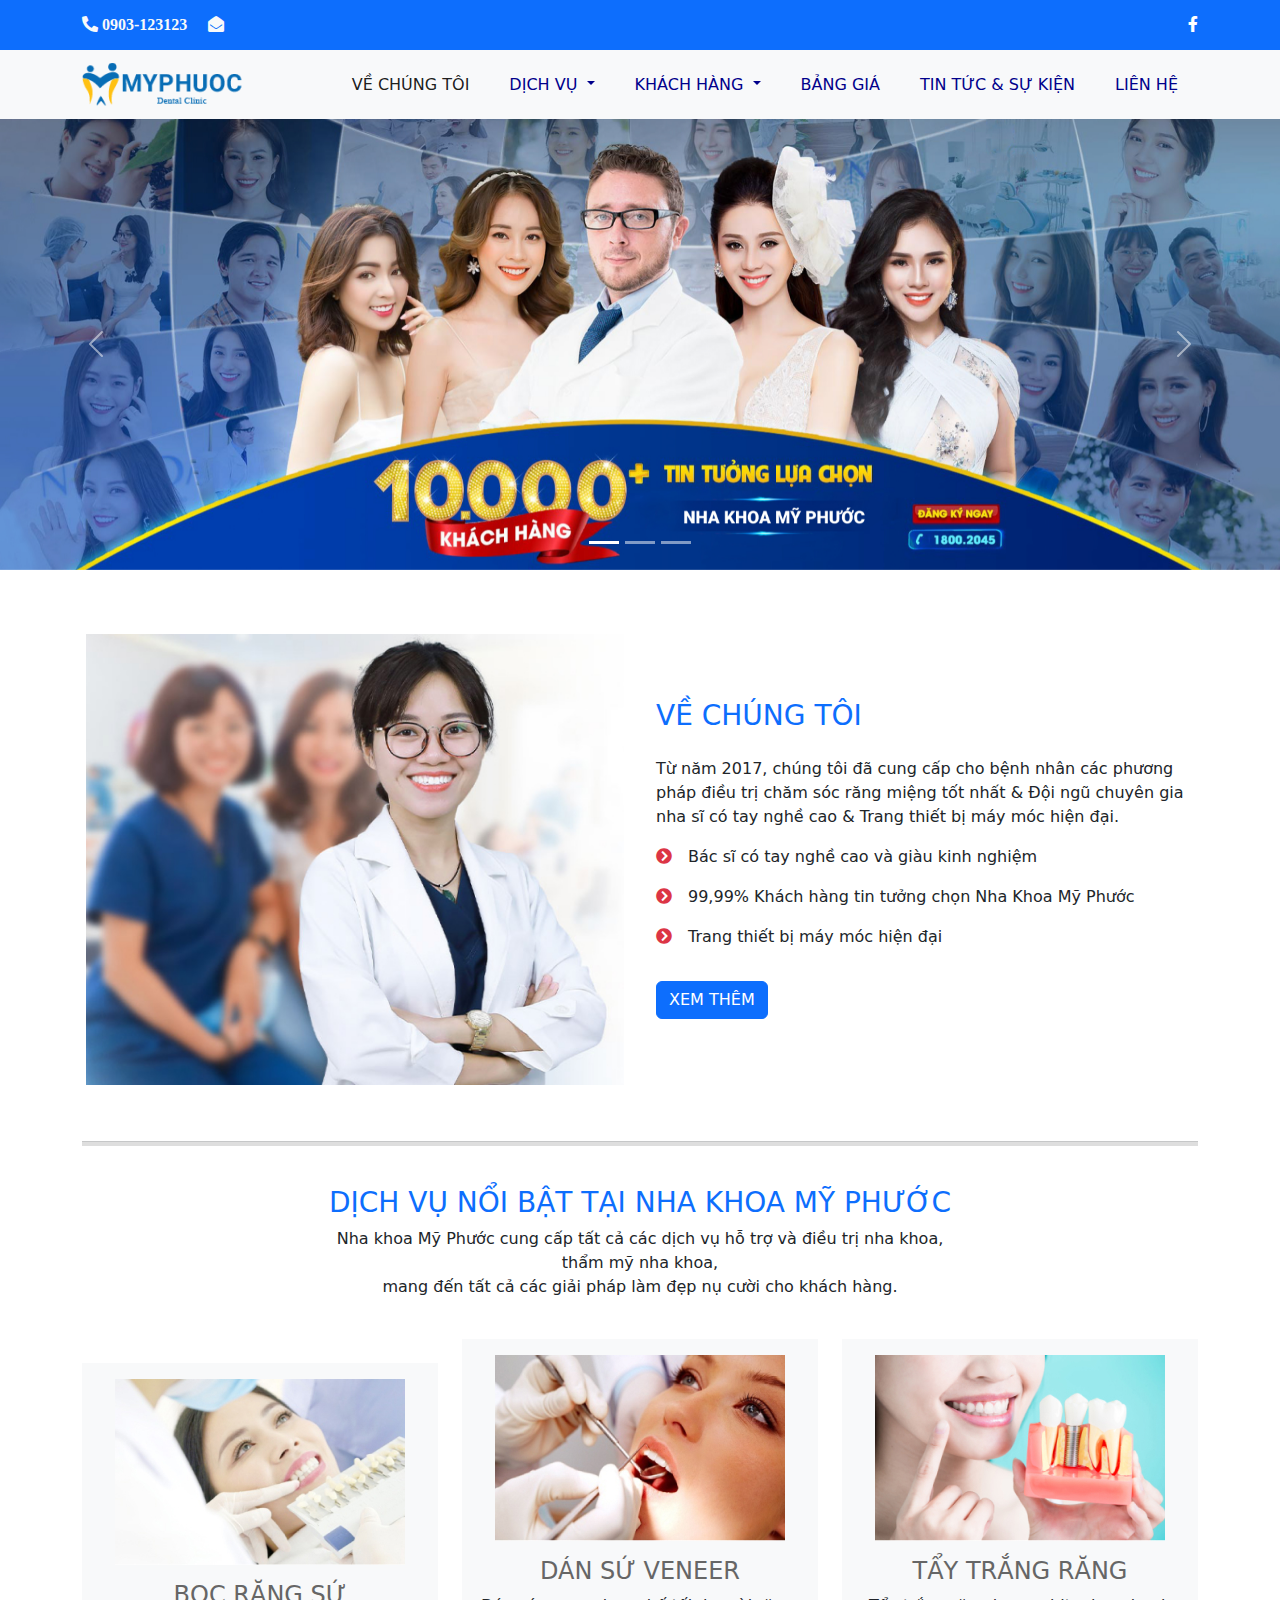
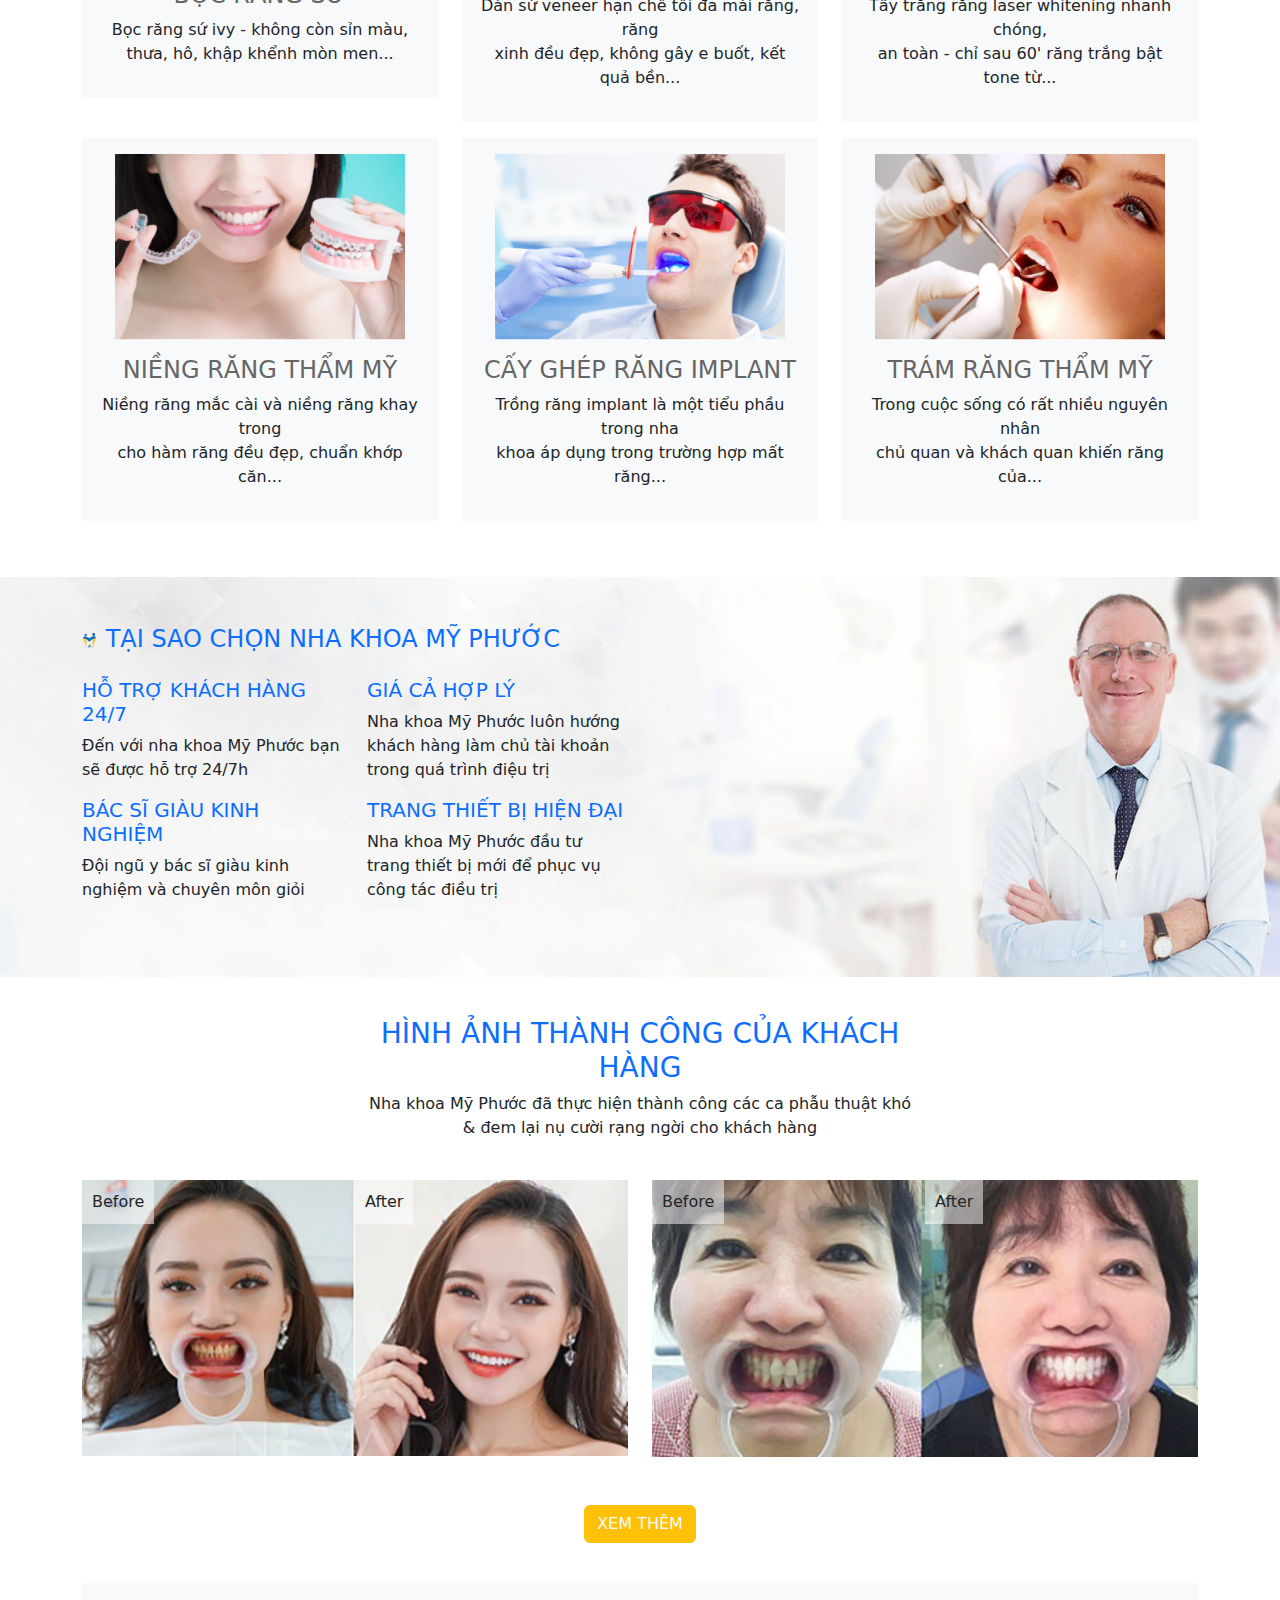
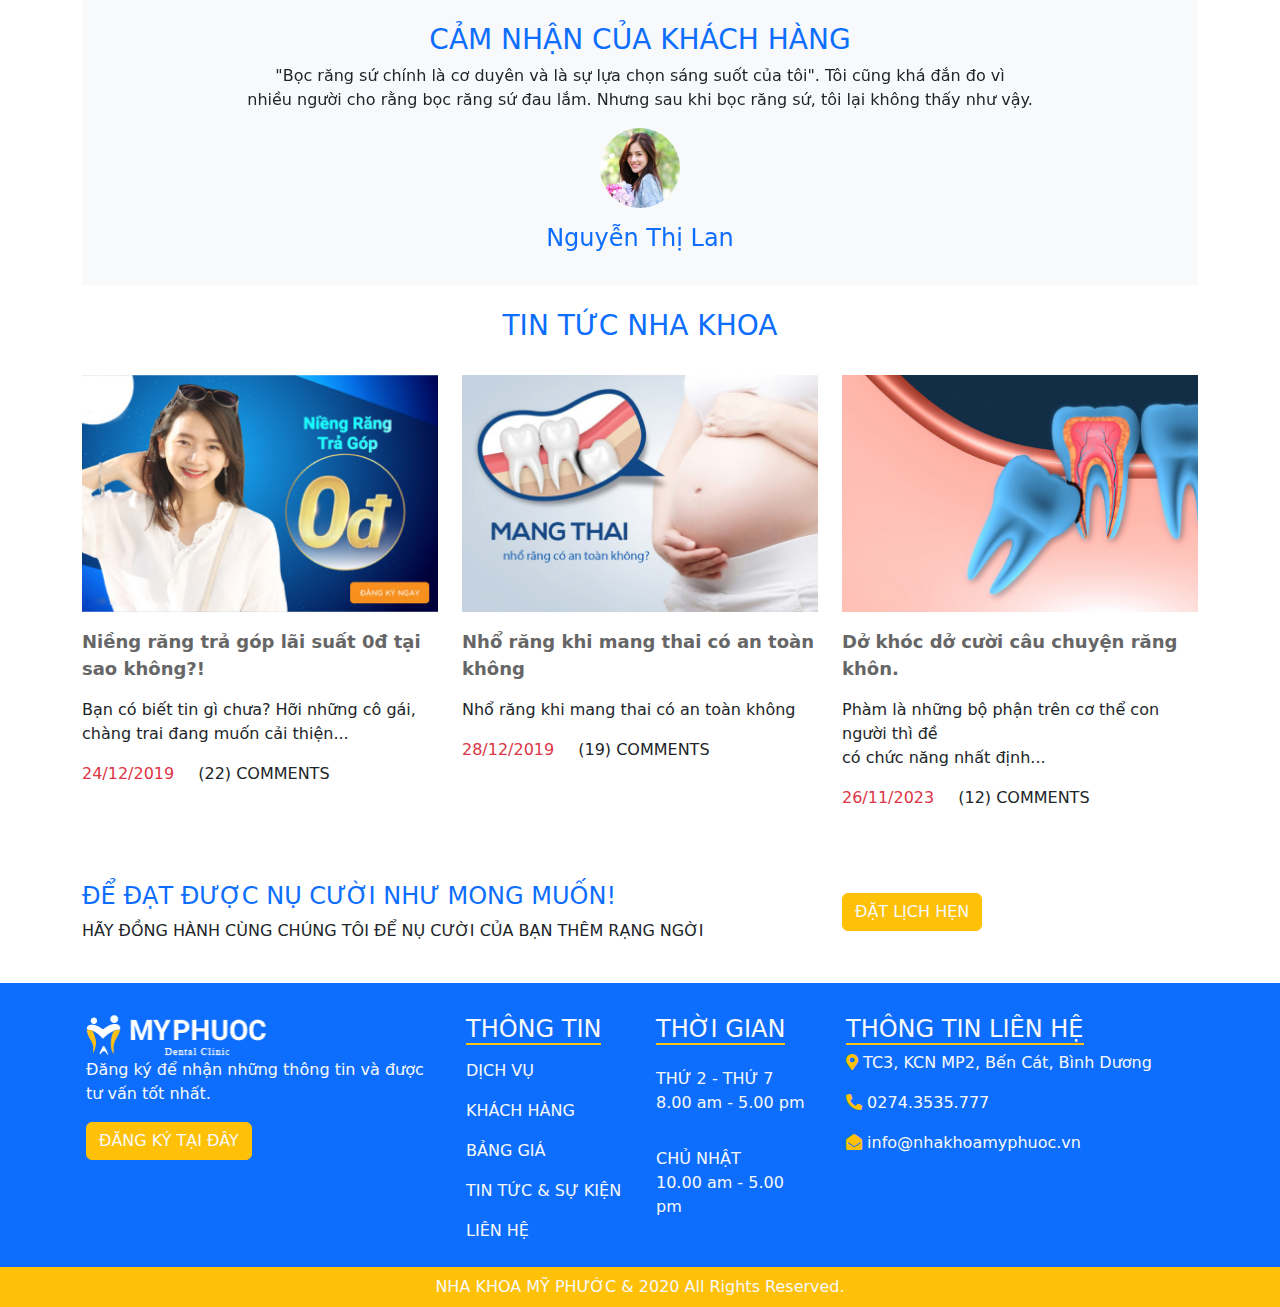
<file: index.html>
<!doctype html>
<html>
<head>
<meta charset="utf-8">
<meta name="viewport" content="width=device-width, initial-scale=1">
<link rel="stylesheet" href="css/style.css">
	<link rel="icon" href="images/icon_logo 1.png" type="image/x-icon">
<link rel="stylesheet" href="css/bootstrap.css">
<link rel="stylesheet" href="css/all.min.css">
<script src="js/bootstrap.bundle.min.js"></script>
<link rel="stylesheet" href="css/owl.carousel.css">
<link rel="stylesheet" href="css/owl.theme.default.css">
<title>Nha Khoa</title>
</head>

<body>
<div class="top-bar bg-primary text-light">
  <div class="container d-flex justify-content-between"> <span> <i class="fas fa-phone-alt"> 0903-123123 </i> <i class="fas fa-envelope-open ms-3"></i></span> <span> <a href="#"> <i class="fab fa-facebook-f"></i></a></span> </div>
	</div>

  <!--xonk top bar-->
  <nav class="navbar navbar-expand-lg bg-light">
    <div class="container"> <a class="navbar-brand" href="index.html"><img src="images/LOGO 2 MPHUOCHC 1.png" alt=""></a>
      <button class="navbar-toggler" type="button" data-bs-toggle="collapse" data-bs-target="#navbarSupportedContent" aria-controls="navbarSupportedContent" aria-expanded="false" aria-label="Toggle navigation"> <span class="navbar-toggler-icon"></span> </button>
      <div class="collapse navbar-collapse" id="navbarSupportedContent">
        <ul class="navbar-nav ms-auto mb-2 mb-lg-0">
          <li class="nav-item"> <a class="nav-link active" aria-current="page" href="#">VỀ CHÚNG TÔI</a> </li>
          <li class="nav-item dropdown"> <a class="nav-link dropdown-toggle" href="dich-vu.html" role="button" data-bs-toggle="dropdown" aria-expanded="true"> DỊCH VỤ </a>
            <ul class="dropdown-menu">
              <li><a class="dropdown-item" href="#">BỌC RĂNG SỨ</a></li>
              <li><a class="dropdown-item" href="#">RĂNG SỨ THẨM MỸ</a></li>
              <li><a class="dropdown-item" href="#">TRỔNG IMPLANT</a></li>
              <li><a class="dropdown-item" href="#">NIỀNG RĂNG</a></li>
              <li><a class="dropdown-item" href="#">LẤY CAO RĂNG</a></li>
              <li><a class="dropdown-item" href="#">TRÁM RĂNG THẨM MỸ</a></li>
            </ul>
          </li>
          <li class="nav-item dropdown"> <a class="nav-link dropdown-toggle" href="#" role="button" data-bs-toggle="dropdown" aria-expanded="false"> KHÁCH HÀNG </a>
            <ul class="dropdown-menu">
              <li><a class="dropdown-item" href="#">HÌNH ẢNH</a></li>
              <li><a class="dropdown-item" href="#">CẢM NHẬN</a></li>
            </ul>
          </li>
          <li class="nav-item"> <a class="nav-link" href="#">BẢNG GIÁ</a> </li>
          <li class="nav-item"> <a class="nav-link" href="#">TIN TỨC & SỰ KIỆN</a> </li>
          <li class="nav-item"> <a class="nav-link" href="contact.html">LIÊN HỆ</a> </li>
        </ul>
      </div>
    </div>
  </nav>
	<!--xong phần navbar-->
<div id="carouselExampleIndicators" class="carousel slide">
  <div class="carousel-indicators">
    <button type="button" data-bs-target="#carouselExampleIndicators" data-bs-slide-to="0" class="active" aria-current="true" aria-label="Slide 1"></button>
    <button type="button" data-bs-target="#carouselExampleIndicators" data-bs-slide-to="1" aria-label="Slide 2"></button>
    <button type="button" data-bs-target="#carouselExampleIndicators" data-bs-slide-to="2" aria-label="Slide 3"></button>
  </div>
  <div class="carousel-inner">
    <div class="carousel-item active"> <img src="images/slide1.jpg" class="d-block w-100" alt="..."> </div>
    <div class="carousel-item"> <img src="images/slide2.jpg" class="d-block w-100" alt="..."> </div>
    <div class="carousel-item"> <img src="images/slide3.jpg" class="d-block w-100" alt="..."> </div>
  </div>
  <button class="carousel-control-prev" type="button" data-bs-target="#carouselExampleIndicators" data-bs-slide="prev"> <span class="carousel-control-prev-icon" aria-hidden="true"></span> <span class="visually-hidden">Previous</span> </button>
  <button class="carousel-control-next" type="button" data-bs-target="#carouselExampleIndicators" data-bs-slide="next"> <span class="carousel-control-next-icon" aria-hidden="true"></span> <span class="visually-hidden">Next</span> </button>
</div>
<!--xong phần banner-->
	<main>
  <section id="about">
    <div class="container">
      <div class="row d-flex align-items-center pt-5 pb-4">
        <div class="col-lg-6 p-3"> <img src="images/about-pic 1.jpg" alt="" class="img-fluid"> </div>
        <div class="col-lg-6 p-3">
          <h3 class="text-primary">VỀ CHÚNG TÔI</h3>
          <p class="pt-3">Từ năm 2017, chúng tôi đã cung cấp cho bệnh nhân các phương pháp điều trị chăm sóc răng miệng tốt nhất & Đội ngũ chuyên gia nha sĩ có tay nghề cao & Trang thiết bị máy móc hiện đại.</p>
          <p><i class="fas fa-chevron-circle-right text-danger me-3"></i>Bác sĩ có tay nghề cao và giàu kinh nghiệm</p>
          <p><i class="fas fa-chevron-circle-right text-danger me-3"></i>99,99% Khách hàng tin tưởng chọn Nha Khoa Mỹ Phước</p>
          <p><i class="fas fa-chevron-circle-right text-danger me-3"></i>Trang thiết bị máy móc hiện đại</p>
          <button type="button" class="btn btn-primary mt-3">XEM THÊM</button>
        </div>
      </div>
      <hr style="height: 5px; background-color: gray">
    </div>
  </section>
  <section id="service">
    <div class="container">
      <div class="row d-flex justify-content-center">
        <div class="col-lg-7 text-center py-4">
          <h3 class="text-primary">DỊCH VỤ NỔI BẬT TẠI NHA KHOA MỸ PHƯỚC</h3>
          <p class="text-center">Nha khoa Mỹ Phước cung cấp tất cả các dịch vụ hỗ trợ và điều trị nha khoa, thẩm mỹ nha khoa,<br>
            mang đến tất cả các giải pháp làm đẹp nụ cười cho khách hàng.</p>
        </div>
      </div>
      <div class="row d-flex align-items-center">
        <div class="col-12 col-sm-6 col-md-6 col-lg-4 mb-3">
          <div class="bg-light text-center p-3"> <img src="images/dv_img1 1.jpg" alt="" class="img-fluid">
            <h4 class="pt-3"><a href="#">BỌC RĂNG SỨ</a></h4>
            <p>Bọc răng sứ ivy - không còn sỉn màu, <br>
              thưa, hô, khập khểnh mòn men...</p>
          </div>
        </div>
        <div class="col-12 col-sm-6 col-md-6 col-lg-4 mb-3">
          <div class="bg-light text-center p-3"> <img src="images/dv_img6 1.jpg" alt="" class="img-fluid">
            <h4 class="pt-3"><a href="#">DÁN SỨ VENEER</a></h4>
            <p>Dán sứ veneer hạn chế tối đa mài răng, răng <br>
              xinh đều đẹp, không gây e buốt, kết quả bền...</p>
          </div>
        </div>
        <div class="col-12 col-sm-6 col-md-6 col-lg-4 mb-3">
          <div class="bg-light text-center p-3"> <img src="images/dv_img5 1.jpg" alt="" class="img-fluid">
            <h4 class="pt-3"><a href="#">TẨY TRẮNG RĂNG</a></h4>
            <p>Tẩy trắng răng laser whitening nhanh chóng, <br>
              an toàn - chỉ sau 60' răng trắng bật tone từ...</p>
          </div>
        </div>
        <div class="col-12 col-sm-6 col-md-6 col-lg-4 mb-3">
          <div class="bg-light text-center p-3"> <img src="images/dv_img3 1.jpg" alt="" class="img-fluid">
            <h4 class="pt-3"><a href="#">NIỀNG RĂNG THẨM MỸ</a></h4>
            <p>Niềng răng mắc cài và niềng răng khay trong <br>
              cho hàm răng đều đẹp, chuẩn khớp căn...</p>
          </div>
        </div>
        <div class="col-12 col-sm-6 col-md-6 col-lg-4 mb-3">
          <div class="bg-light text-center p-3"> <img src="images/dv_img2 1.jpg" alt="" class="img-fluid">
            <h4 class="pt-3"><a href="#">CẤY GHÉP RĂNG IMPLANT</a></h4>
            <p>Trồng răng implant là một tiểu phầu trong nha <br>
              khoa áp dụng trong trường hợp mất răng...</p>
          </div>
        </div>
        <div class="col-12 col-sm-6 col-md-6 col-lg-4 mb-3">
          <div class="bg-light text-center p-3"> <img src="images/dv_img6 1.jpg" alt="" class="img-fluid">
            <h4 class="pt-3"><a href="#">TRÁM RĂNG THẨM MỸ</a></h4>
            <p>Trong cuộc sống có rất nhiều nguyên nhân <br>
              chủ quan và khách quan khiến răng của...</p>
          </div>
        </div>
      </div>
    </div>
  </section>
  <section id="why">
    <div class="container">
      <h4 class="text-primary pt-5"><img src="images/icon_logo 1.png" alt=""> TẠI SAO CHỌN NHA KHOA MỸ PHƯỚC</h4>
      <div class="row">
        <div class="col-lg-6 pt-3">
          <div class="row">
            <div class="col-lg-6">
              <h5 class="text-primary">HỖ TRỢ KHÁCH HÀNG 24/7</h5>
              <p>Đến với nha khoa Mỹ Phước bạn sẽ được hỗ trợ 24/7h</p>
            </div>
            <div class="col-lg-6">
              <h5 class="text-primary">GIÁ CẢ HỢP LÝ</h5>
              <p>Nha khoa Mỹ Phước luôn hướng khách hàng làm chủ tài khoản trong quá trình điệu trị</p>
            </div>
          </div>
          <div class="row">
            <div class="col-lg-6">
              <h5 class="text-primary">BÁC SĨ GIÀU KINH NGHIỆM</h5>
              <p>Đội ngũ y bác sĩ giàu kinh nghiệm và chuyên môn giỏi</p>
            </div>
            <div class="col-lg-6">
              <h5 class="text-primary">TRANG THIẾT BỊ HIỆN ĐẠI</h5>
              <p>Nha khoa Mỹ Phước đầu tư trang thiết bị mới để phục vụ công tác điều trị</p>
            </div>
          </div>
        </div>
      </div>
    </div>
  </section>
  <section id="client">
    <div class="container">
      <div class="row d-flex justify-content-center">
        <div class="col-lg-6 text-center pb-4">
          <h3 class="text-primary">HÌNH ẢNH THÀNH CÔNG CỦA KHÁCH HÀNG</h3>
          <p class="text-center">Nha khoa Mỹ Phước đã thực hiện thành công các ca phẫu thuật khó <br>
            & đem lại nụ cười rạng ngời cho khách hàng</p>
        </div>
      </div>
      <div class="row">
        <div class="col-lg-6">
          <div class="hinh"> <img src="images/gallery-img-1 1.jpg" alt="" class="img-fluid">
            <div class="before">Before</div>
            <div class="after">After</div>
          </div>
        </div>
        <div class="col-lg-6">
          <div class="hinh"> <img src="images/gallery-img-2 1.jpg" alt="" class="img-fluid">
            <div class="before">Before</div>
            <div class="after">After</div>
          </div>
        </div>
      </div>
      <p class="text-center">
        <button type="button" class="btn btn-warning text-light mt-5">XEM THÊM</button>
      </p>
    </div>
  </section>
  <section id="cn">
    <div class="container pt-4">
      <div class="row">
        <div class="col-lg-12">
          <div class="bg-light text-center p-4">
            <h3 class="text-primary pt-3">CẢM NHẬN CỦA KHÁCH HÀNG</h3>
            <div class="owl-carousel owl-theme" id="cam-nhan">
              <div class="item">
                <div class="noi-dung">
                  <p>"Bọc răng sứ chính là cơ duyên và là sự lựa chọn sáng suốt của tôi". Tôi cũng khá đắn đo vì <br>nhiều người cho rằng bọc răng sứ đau lắm. Nhưng sau khi bọc răng sứ, tôi lại không thấy như vậy.</p>
                  <img src="images/kh1.jpg" alt="" class="rounded-circle">
                  <h4 class="text-primary pt-3">Nguyễn Thị Lan</h4>
                </div>
              </div>
              <div class="item">
                <div class="noi-dung">
                  <p>"Bọc răng sứ chính là cơ duyên và là sự lựa chọn sáng suốt của tôi". Tôi cũng khá đắn đo vì <br>nhiều người cho rằng bọc răng sứ đau lắm. Nhưng sau khi bọc răng sứ, tôi lại không thấy như vậy.</p>
                  <img src="images/kh2.png" alt="" class="rounded-circle">
                  <h4 class="text-primary pt-3">Nguyễn Thị Yến</h4>
                </div>
              </div>
              <div class="item">
                <div class="noi-dung">
                  <p>"Bọc răng sứ chính là cơ duyên và là sự lựa chọn sáng suốt của tôi". Tôi cũng khá đắn đo vì <br>nhiều người cho rằng bọc răng sứ đau lắm. Nhưng sau khi bọc răng sứ, tôi lại không thấy như vậy.</p>
                  <img src="images/kh3.jpg" alt="" class="rounded-circle">
                  <h4 class="text-primary pt-3">Nguyễn Văn Tuấn</h4>
                </div>
              </div>
            </div>
          </div>
        </div>
      </div>
    </div>
  </section>
  <section id="news">
    <div class="container">
      <h3 class="text-primary text-center py-4">TIN TỨC NHA KHOA</h3>
      <div class="row">
        <div class="col-lg-4 mb-3">
          <img src="images/post-img-small-3 1.jpg" alt="" class="img-fluid">
            <p class="pt-3"><a href="#">Niềng răng trả góp lãi suất 0đ tại sao không?!</a></p>
            <p>Bạn có biết tin gì chưa? Hỡi những cô gái, chàng trai đang muốn cải thiện...
</p>
            <p><span class="text-danger me-4">24/12/2019</span><span>(22) COMMENTS</span></p>
          </div>
          <div class="col-lg-4 mb-3">
          <img src="images/post-img-small-2 1.jpg" alt="" class="img-fluid">
            <p class="pt-3"><a href="#">Nhổ răng khi mang thai có an toàn không</a></p>
            <p>Nhổ răng khi mang thai có an toàn không</p>
            <p><span class="text-danger me-4">28/12/2019</span><span>(19) COMMENTS</span></p>
          </div>
          <div class="col-lg-4 mb-3">
          <img src="images/post-img-small-1 1.jpg" alt="" class="img-fluid">
            <p class="pt-3"><a href="#">Dở khóc dở cười câu chuyện răng khôn.</a></p>
            <p>Phàm là những bộ phận trên cơ thể con người thì đề <br>
              có chức năng nhất định...</p>
            <p><span class="text-danger me-4">26/11/2023</span><span>(12) COMMENTS</span></p>
          </div>
        </div>
      </div>
  </section>
  <section id="booking">
    <div class="container py-4">
      <div class="row d-flex align-items-center">
        <div class="col-lg-8 pt-3">
          <h4 class="text-primary">ĐỂ ĐẠT ĐƯỢC NỤ CƯỜI NHƯ MONG MUỐN!</h4>
          <p>HÃY ĐỒNG HÀNH CÙNG CHÚNG TÔI ĐỂ NỤ CƯỜI CỦA BẠN THÊM RẠNG NGỜI</p>
        </div>
        <div class="col-lg-4">
            <button type="button" class="btn btn-warning text-light">ĐẶT LỊCH HẸN</button>
        </div>
      </div>
    </div>
  </section>
</main>
<footer class="bg-primary text-light py-3">
  <div class="container">
    <div class="row">
      <div class="col-12 col-sm-6 col-md-6 col-lg-4 p-3"> <a href="#"><img src="images/logo_footer.png" alt=""></a>
        <p>Đăng ký để nhận những thông tin và được tư vấn tốt nhất.</p>
        <button type="button" class="btn btn-warning text-light">ĐĂNG KÝ TẠI ĐÂY</button>
      </div>
      <div class="col-12 col-sm-6 col-md-6 col-lg-2 p-3">
        <h4><span class="gach-chan">THÔNG TIN</span></h4>
        <ul class="navbar-nav">
          <li class="nav-item"><a class="nav-link" href="dich-vu.html">DỊCH VỤ</a></li>
          <li class="nav-item"><a class="nav-link" href="#">KHÁCH HÀNG</a></li>
          <li class="nav-item"><a class="nav-link" href="#">BẢNG GIÁ</a></li>
          <li class="nav-item"><a class="nav-link" href="#">TIN TỨC & SỰ KIỆN</a></li>
          <li class="nav-item"><a class="nav-link" href="contact.html">LIÊN HỆ</a></li>
        </ul>
      </div>
      <div class="col-12 col-sm-6 col-md-6 col-lg-2 p-3">
        <h4><span class="gach-chan">THỜI GIAN</span></h4>
        <p class="pt-3">THỨ 2 - THỨ 7<br>
          8.00 am - 5.00 pm</p>
        <p class="pt-3">CHỦ NHẬT<br>
          10.00 am - 5.00 pm</p>
      </div>
      <div class="col-12 col-sm-6 col-md-6 col-lg-4 p-3">
        <h4><span class="gach-chan">THÔNG TIN LIÊN HỆ</span></h4>
        <p><i class="fas fa-map-marker-alt text-warning"></i> TC3, KCN MP2, Bến Cát, Bình Dương</p>
        <p><i class="fas fa-phone-alt text-warning"></i> 0274.3535.777</p>
        <p><i class="fas fa-envelope-open text-warning"></i> info@nhakhoamyphuoc.vn</p>
      </div>
    </div>
  </div>
  <div class="col-12 bottom-bar bg-warning align-bottom float-end">
    <p class="text-center">NHA KHOA MỸ PHƯỚC & 2020 All Rights Reserved.</p>
  </div>
</footer>
<script src="js/jquery-3.6.0.min.js"></script> 
<script src="js/owl.carousel.js"></script> 
<script src= "js/jv.js"></script>
</body>
</html>
</file>
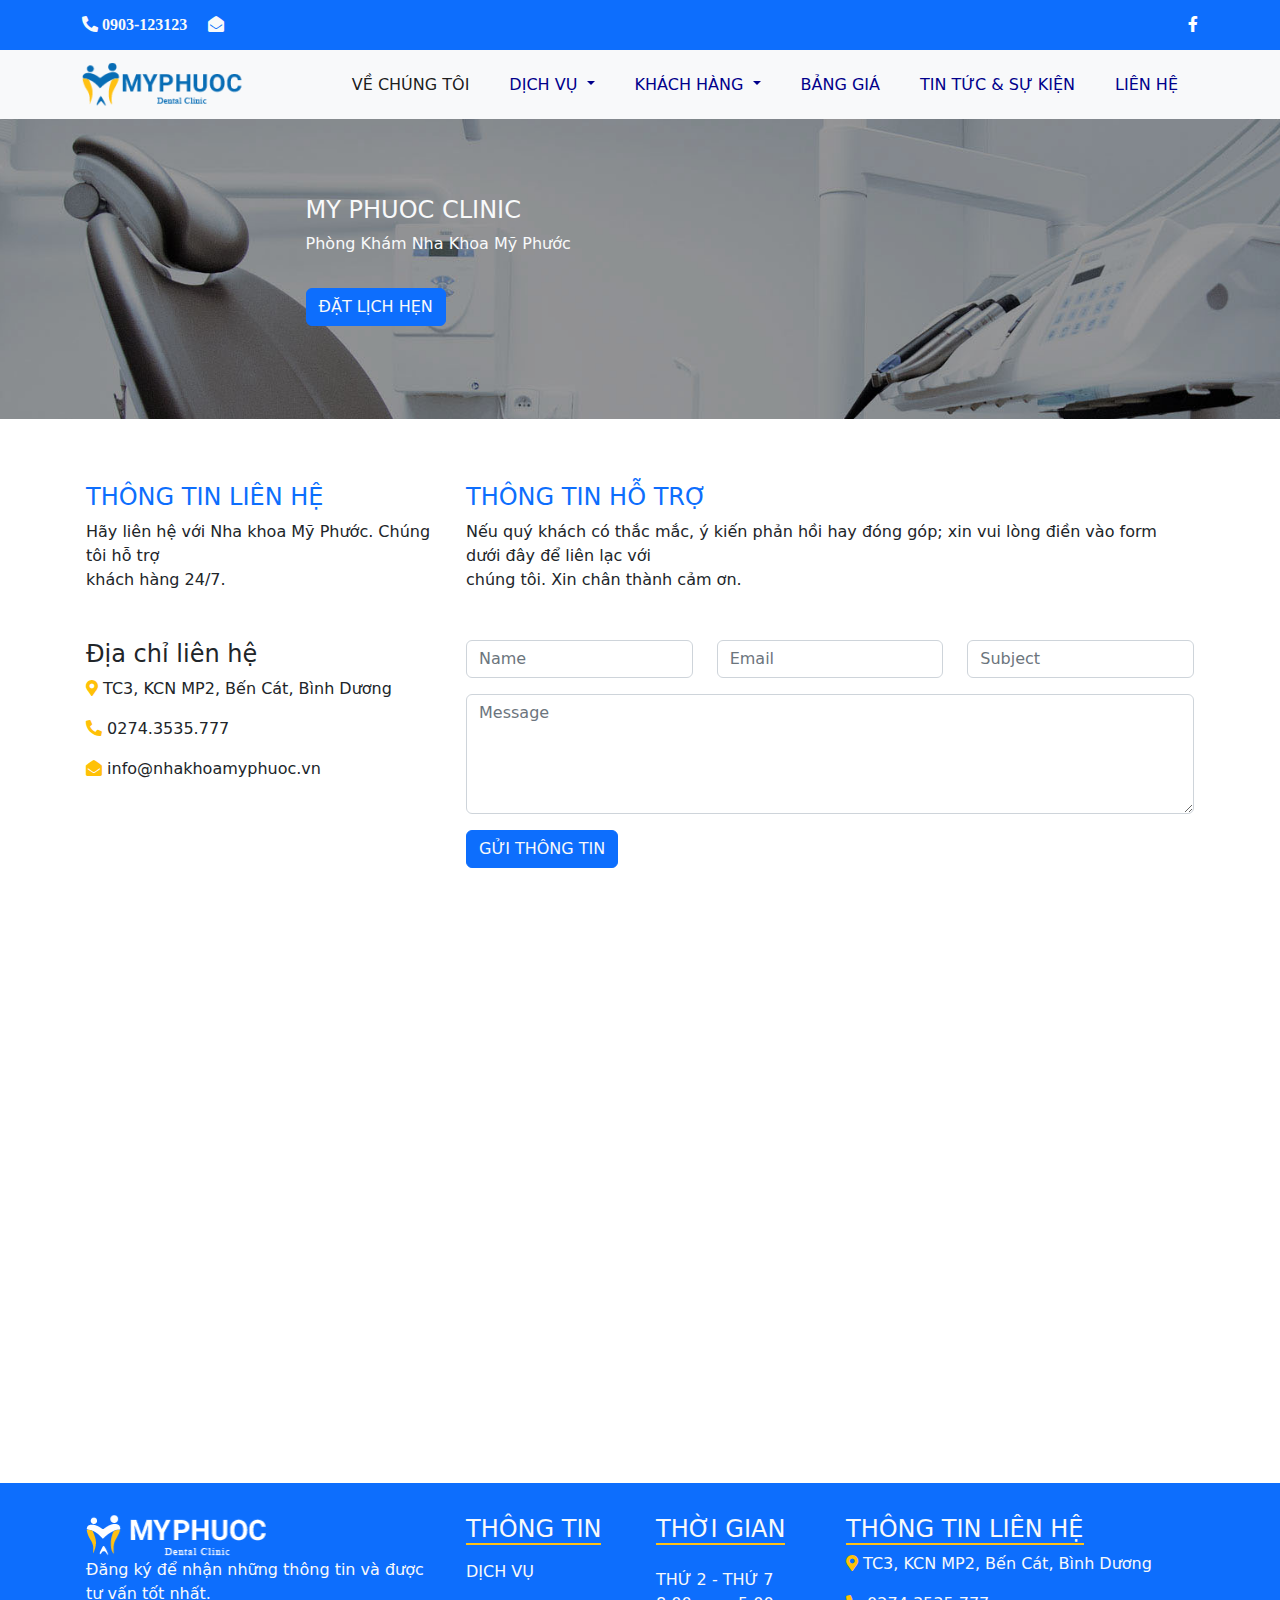
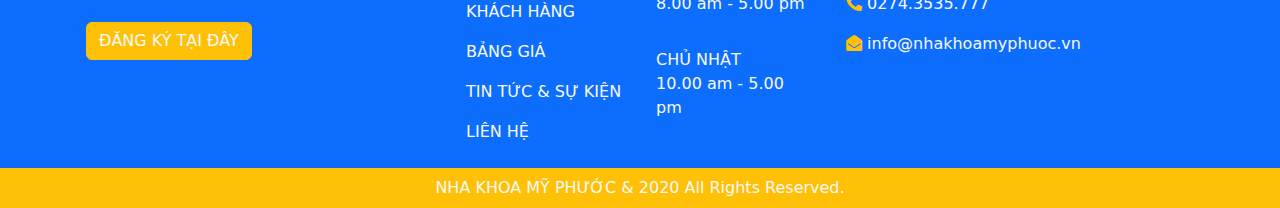
<file: contact.html>
<!doctype html>
<html>
<head>
<meta charset="utf-8">
	<meta name="viewport" content="width=device-width, initial-scale=1">
<link rel="stylesheet" href="css/style.css">
		<link rel="icon" href="images/icon_logo 1.png" type="image/x-icon">

<link rel="stylesheet" href="css/bootstrap.css">
<link rel="stylesheet" href="css/all.min.css">
<script src="js/bootstrap.bundle.min.js"></script>
<link rel="stylesheet" href="css/owl.carousel.css">
<link rel="stylesheet" href="css/owl.theme.default.css">
<title>Untitled Document</title>
	
</head>

<body>
	<div class="top-bar bg-primary text-light">
  <div class="container d-flex justify-content-between"> <span> <i class="fas fa-phone-alt"> 0903-123123 </i> <i class="fas fa-envelope-open ms-3"></i></span> <span> <a href="#"> <i class="fab fa-facebook-f"></i></a></span> </div>
	</div>

  <!--xonk top bar-->
  <nav class="navbar navbar-expand-lg bg-light">
    <div class="container"> <a class="navbar-brand" href="index.html"><img src="images/LOGO 2 MPHUOCHC 1.png" alt=""></a>
      <button class="navbar-toggler" type="button" data-bs-toggle="collapse" data-bs-target="#navbarSupportedContent" aria-controls="navbarSupportedContent" aria-expanded="false" aria-label="Toggle navigation"> <span class="navbar-toggler-icon"></span> </button>
      <div class="collapse navbar-collapse" id="navbarSupportedContent">
        <ul class="navbar-nav ms-auto mb-2 mb-lg-0">
          <li class="nav-item"> <a class="nav-link active" aria-current="page" href="#">VỀ CHÚNG TÔI</a> </li>
          <li class="nav-item dropdown"> <a class="nav-link dropdown-toggle" href="#" role="button" data-bs-toggle="dropdown" aria-expanded="false"> DỊCH VỤ </a>
            <ul class="dropdown-menu">
              <li><a class="dropdown-item" href="#">BỌC RĂNG SỨ</a></li>
              <li><a class="dropdown-item" href="#">RĂNG SỨ THẨM MỸ</a></li>
              <li><a class="dropdown-item" href="#">TRỔNG IMPLANT</a></li>
              <li><a class="dropdown-item" href="#">NIỀNG RĂNG</a></li>
              <li><a class="dropdown-item" href="#">LẤY CAO RĂNG</a></li>
              <li><a class="dropdown-item" href="#">TRÁM RĂNG THẨM MỸ</a></li>
            </ul>
          </li>
          <li class="nav-item dropdown"> <a class="nav-link dropdown-toggle" href="#" role="button" data-bs-toggle="dropdown" aria-expanded="false"> KHÁCH HÀNG </a>
            <ul class="dropdown-menu">
              <li><a class="dropdown-item" href="#">HÌNH ẢNH</a></li>
              <li><a class="dropdown-item" href="#">CẢM NHẬN</a></li>
            </ul>
          </li>
          <li class="nav-item"> <a class="nav-link" href="#">BẢNG GIÁ</a> </li>
          <li class="nav-item"> <a class="nav-link" href="#">TIN TỨC & SỰ KIỆN</a> </li>
          <li class="nav-item"> <a class="nav-link" href="contact.html">LIÊN HỆ</a> </li>
        </ul>
      </div>
    </div>
  </nav>
	<!--xong phần navbar-->
	
	
	<main>
  <div class="banner d-flex justify-content-center align-items-center text-light p-3">
    <div class="row">
      <h4>MY PHUOC CLINIC</h4>
      <p>Phòng Khám Nha Khoa Mỹ Phước</p>
      <p class="pt-3">
        <button type="button" class="btn btn-primary text-light">ĐẶT LỊCH HẸN</button>
      </p>
    </div>
  </div>
  <div class="container py-5">
    <div class="row">
      <div class="col-lg-4 p-3">
        <h4 class="text-primary">THÔNG TIN LIÊN HỆ</h4>
        <p>Hãy liên hệ với Nha khoa Mỹ Phước. Chúng tôi hỗ trợ<br>
          khách hàng 24/7.</p>
      </div>
      <div class="col-lg-8 p-3">
        <h4 class="text-primary">THÔNG TIN HỖ TRỢ</h4>
        <p>Nếu quý khách có thắc mắc, ý kiến phản hồi hay đóng góp; xin vui lòng điền vào form dưới đây để liên lạc với<br>
          chúng tôi. Xin chân thành cảm ơn.</p>
      </div>
    </div>
    <div class="row">
      <div class="col-lg-4 p-3">
        <h4>Địa chỉ liên hệ</h4>
        <div>
          <p><i class="fas fa-map-marker-alt text-warning"></i> TC3, KCN MP2, Bến Cát, Bình Dương</p>
          <p><i class="fas fa-phone-alt text-warning"></i> 0274.3535.777</p>
          <p><i class="fas fa-envelope-open text-warning"></i> info@nhakhoamyphuoc.vn</p>
        </div>
      </div>
      <div class="col-lg-8 p-3">
        <form action="#">
          <div class="row">
            <div class="col-lg-4 mb-3">
              <input type="text" placeholder="Name" class="form-control">
            </div>
            <div class="col-lg-4 mb-3">
              <input type="email" placeholder="Email" class="form-control">
            </div>
            <div class="col-lg-4 mb-3">
              <input type="text" placeholder="Subject" class="form-control">
            </div>
          </div>
          <div class="mb-3">
            <textarea placeholder="Message" class="form-control" style="height: 120px"></textarea>
          </div>
          <button type="button" class="btn btn-primary text-light">GỬI THÔNG TIN</button>
        </form>
      </div>
    </div>
  </div>
  <div class="container py-5 mb-5">
	  
    <iframe src="https://www.google.com/maps/embed?pb=!1m18!1m12!1m3!1d3919.332044630317!2d106.70013367480513!3d10.785860689363544!2m3!1f0!2f0!3f0!3m2!1i1024!2i768!4f13.1!3m3!1m2!1s0x31752f4baa197517%3A0x8872da8526a26f7c!2sUniversity%20of%20Social%20Sciences%20and%20Humanities%20(HCMUSSH)%20-%20HCMC%20National%20University!5e0!3m2!1sen!2s!4v1714112231194!5m2!1sen!2s" width="100%" height="400" style="border:0;" allowfullscreen="" loading="lazy" referrerpolicy="no-referrer-when-downgrade"></iframe>
  </div>
</main>
	
	
	
	
	<footer class="bg-primary text-light py-3">
  <div class="container">
    <div class="row">
      <div class="col-12 col-sm-6 col-md-6 col-lg-4 p-3"> <a href="index.html"><img src="images/logo_footer.png" alt=""></a>
        <p>Đăng ký để nhận những thông tin và được tư vấn tốt nhất.</p>
        <button type="button" class="btn btn-warning text-light">ĐĂNG KÝ TẠI ĐÂY</button>
      </div>
      <div class="col-12 col-sm-6 col-md-6 col-lg-2 p-3">
        <h4><span class="gach-chan">THÔNG TIN</span></h4>
        <ul class="navbar-nav">
          <li class="nav-item"><a class="nav-link" href="dich-vu.html">DỊCH VỤ</a></li>
          <li class="nav-item"><a class="nav-link" href="#">KHÁCH HÀNG</a></li>
          <li class="nav-item"><a class="nav-link" href="#">BẢNG GIÁ</a></li>
          <li class="nav-item"><a class="nav-link" href="#">TIN TỨC & SỰ KIỆN</a></li>
          <li class="nav-item"><a class="nav-link" href="contact.html">LIÊN HỆ</a></li>
        </ul>
      </div>
      <div class="col-12 col-sm-6 col-md-6 col-lg-2 p-3">
        <h4><span class="gach-chan">THỜI GIAN</span></h4>
        <p class="pt-3">THỨ 2 - THỨ 7<br>
          8.00 am - 5.00 pm</p>
        <p class="pt-3">CHỦ NHẬT<br>
          10.00 am - 5.00 pm</p>
      </div>
      <div class="col-12 col-sm-6 col-md-6 col-lg-4 p-3">
        <h4><span class="gach-chan">THÔNG TIN LIÊN HỆ</span></h4>
        <p><i class="fas fa-map-marker-alt text-warning"></i> TC3, KCN MP2, Bến Cát, Bình Dương</p>
        <p><i class="fas fa-phone-alt text-warning"></i> 0274.3535.777</p>
        <p><i class="fas fa-envelope-open text-warning"></i> info@nhakhoamyphuoc.vn</p>
      </div>
    </div>
  </div>
  <div class="col-12 bottom-bar bg-warning align-bottom float-end">
    <p class="text-center">NHA KHOA MỸ PHƯỚC & 2020 All Rights Reserved.</p>
  </div>
</footer>
</body>
</html>
</file>
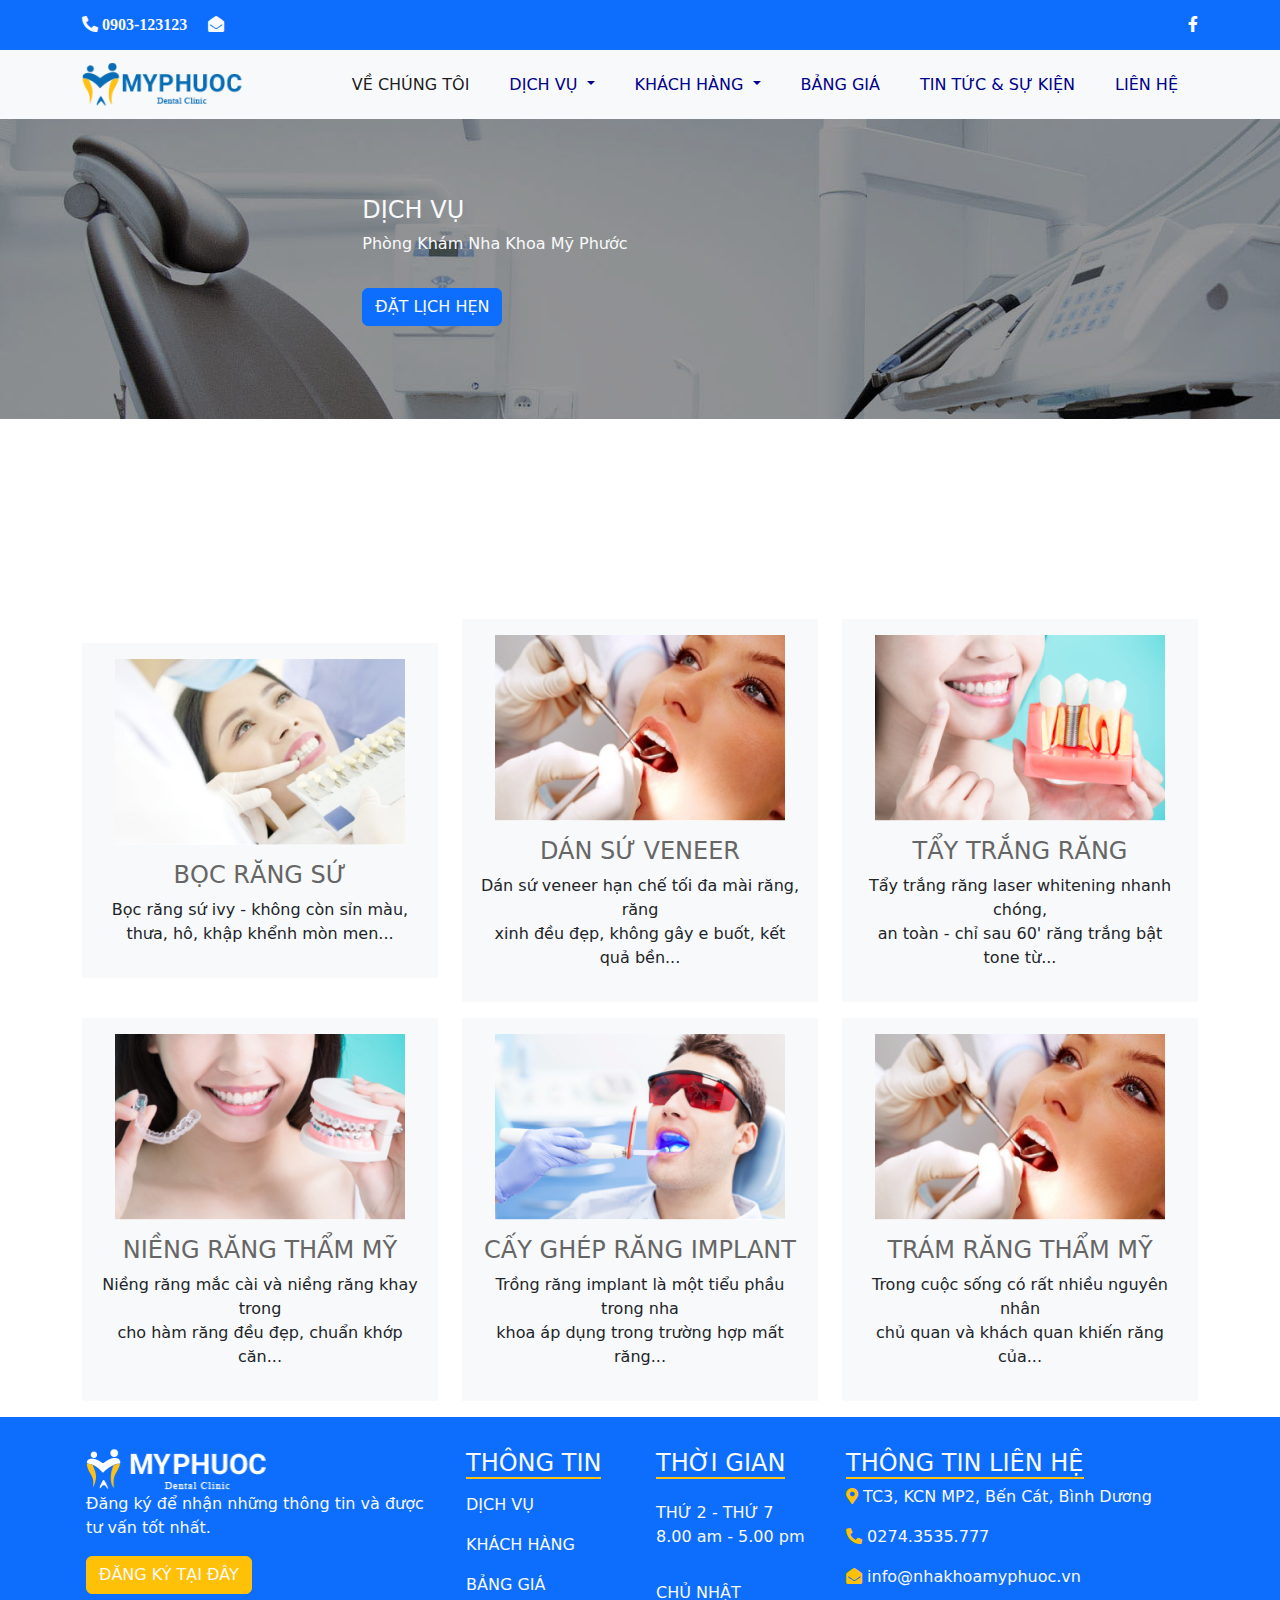
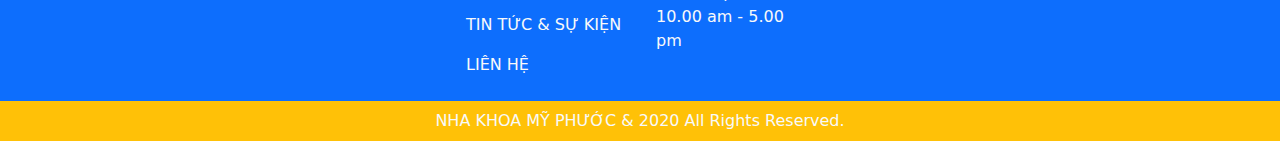
<file: dich-vu.html>
<!doctype html>
<html>
<head>
<meta charset="utf-8">
<meta name="viewport" content="width=device-width, initial-scale=1">
<link rel="stylesheet" href="css/style.css">
		<link rel="icon" href="images/icon_logo 1.png" type="image/x-icon">

<link rel="stylesheet" href="css/bootstrap.css">
<link rel="stylesheet" href="css/all.min.css">
<script src="js/bootstrap.bundle.min.js"></script>
<link rel="stylesheet" href="css/owl.carousel.css">
<link rel="stylesheet" href="css/owl.theme.default.css">
<title>Untitled Document</title>
</head>

<body>
<div class="top-bar bg-primary text-light">
  <div class="container d-flex justify-content-between"> <span> <i class="fas fa-phone-alt"> 0903-123123 </i> <i class="fas fa-envelope-open ms-3"></i></span> <span> <a href="#"> <i class="fab fa-facebook-f"></i></a></span> </div>
</div>

<!--xonk top bar-->
<nav class="navbar navbar-expand-lg bg-light">
  <div class="container"> <a class="navbar-brand" href="index.html"><img src="images/LOGO 2 MPHUOCHC 1.png" alt=""></a>
    <button class="navbar-toggler" type="button" data-bs-toggle="collapse" data-bs-target="#navbarSupportedContent" aria-controls="navbarSupportedContent" aria-expanded="false" aria-label="Toggle navigation"> <span class="navbar-toggler-icon"></span> </button>
    <div class="collapse navbar-collapse" id="navbarSupportedContent">
      <ul class="navbar-nav ms-auto mb-2 mb-lg-0">
        <li class="nav-item"> <a class="nav-link active" aria-current="page" href="#">VỀ CHÚNG TÔI</a> </li>
        <li class="nav-item dropdown"> <a class="nav-link dropdown-toggle" href="dich-vu.html" role="button" data-bs-toggle="dropdown" aria-expanded="false"> DỊCH VỤ </a>
          <ul class="dropdown-menu">
            <li><a class="dropdown-item" href="#">BỌC RĂNG SỨ</a></li>
            <li><a class="dropdown-item" href="#">RĂNG SỨ THẨM MỸ</a></li>
            <li><a class="dropdown-item" href="#">TRỔNG IMPLANT</a></li>
            <li><a class="dropdown-item" href="#">NIỀNG RĂNG</a></li>
            <li><a class="dropdown-item" href="#">LẤY CAO RĂNG</a></li>
            <li><a class="dropdown-item" href="#">TRÁM RĂNG THẨM MỸ</a></li>
          </ul>
        </li>
        <li class="nav-item dropdown"> <a class="nav-link dropdown-toggle" href="#" role="button" data-bs-toggle="dropdown" aria-expanded="false"> KHÁCH HÀNG </a>
          <ul class="dropdown-menu">
            <li><a class="dropdown-item" href="#">HÌNH ẢNH</a></li>
            <li><a class="dropdown-item" href="#">CẢM NHẬN</a></li>
          </ul>
        </li>
        <li class="nav-item"> <a class="nav-link" href="#">BẢNG GIÁ</a> </li>
        <li class="nav-item"> <a class="nav-link" href="#">TIN TỨC & SỰ KIỆN</a> </li>
        <li class="nav-item"> <a class="nav-link" href="contact.html">LIÊN HỆ</a> </li>
      </ul>
    </div>
  </div>
</nav>
<!--xong phần navbar-->

<main>
  <div class="banner d-flex justify-content-center align-items-center text-light p-3">
    <div class="row">
      <h4>DỊCH VỤ</h4>
      <p>Phòng Khám Nha Khoa Mỹ Phước</p>
      <p class="pt-3">
        <button type="button" class="btn btn-primary text-light">ĐẶT LỊCH HẸN</button>
      </p>
    </div>
  </div>
</main>
	
	<section id="service">
    <div class="container">
      <div class="row d-flex align-items-center">
        <div class="col-12 col-sm-6 col-md-6 col-lg-4 mb-3">
          <div class="bg-light text-center p-3"> <img src="images/dv_img1 1.jpg" alt="" class="img-fluid">
            <h4 class="pt-3"><a href="#">BỌC RĂNG SỨ</a></h4>
            <p>Bọc răng sứ ivy - không còn sỉn màu, <br>
              thưa, hô, khập khểnh mòn men...</p>
          </div>
        </div>
        <div class="col-12 col-sm-6 col-md-6 col-lg-4 mb-3">
          <div class="bg-light text-center p-3"> <img src="images/dv_img6 1.jpg" alt="" class="img-fluid">
            <h4 class="pt-3"><a href="#">DÁN SỨ VENEER</a></h4>
            <p>Dán sứ veneer hạn chế tối đa mài răng, răng <br>
              xinh đều đẹp, không gây e buốt, kết quả bền...</p>
          </div>
        </div>
        <div class="col-12 col-sm-6 col-md-6 col-lg-4 mb-3">
          <div class="bg-light text-center p-3"> <img src="images/dv_img5 1.jpg" alt="" class="img-fluid">
            <h4 class="pt-3"><a href="#">TẨY TRẮNG RĂNG</a></h4>
            <p>Tẩy trắng răng laser whitening nhanh chóng, <br>
              an toàn - chỉ sau 60' răng trắng bật tone từ...</p>
          </div>
        </div>
        <div class="col-12 col-sm-6 col-md-6 col-lg-4 mb-3">
          <div class="bg-light text-center p-3"> <img src="images/dv_img3 1.jpg" alt="" class="img-fluid">
            <h4 class="pt-3"><a href="#">NIỀNG RĂNG THẨM MỸ</a></h4>
            <p>Niềng răng mắc cài và niềng răng khay trong <br>
              cho hàm răng đều đẹp, chuẩn khớp căn...</p>
          </div>
        </div>
        <div class="col-12 col-sm-6 col-md-6 col-lg-4 mb-3">
          <div class="bg-light text-center p-3"> <img src="images/dv_img2 1.jpg" alt="" class="img-fluid">
            <h4 class="pt-3"><a href="#">CẤY GHÉP RĂNG IMPLANT</a></h4>
            <p>Trồng răng implant là một tiểu phầu trong nha <br>
              khoa áp dụng trong trường hợp mất răng...</p>
          </div>
        </div>
        <div class="col-12 col-sm-6 col-md-6 col-lg-4 mb-3">
          <div class="bg-light text-center p-3"> <img src="images/dv_img6 1.jpg" alt="" class="img-fluid">
            <h4 class="pt-3"><a href="#">TRÁM RĂNG THẨM MỸ</a></h4>
            <p>Trong cuộc sống có rất nhiều nguyên nhân <br>
              chủ quan và khách quan khiến răng của...</p>
          </div>
        </div>
      </div>
    </div>
  </section>
	
	
<footer class="bg-primary text-light py-3">
  <div class="container">
    <div class="row">
      <div class="col-12 col-sm-6 col-md-6 col-lg-4 p-3"> <a href="index.html"><img src="images/logo_footer.png" alt=""></a>
        <p>Đăng ký để nhận những thông tin và được tư vấn tốt nhất.</p>
        <button type="button" class="btn btn-warning text-light">ĐĂNG KÝ TẠI ĐÂY</button>
      </div>
      <div class="col-12 col-sm-6 col-md-6 col-lg-2 p-3">
        <h4><span class="gach-chan">THÔNG TIN</span></h4>
        <ul class="navbar-nav">
          <li class="nav-item"><a class="nav-link" href="dich-vu.html">DỊCH VỤ</a></li>
          <li class="nav-item"><a class="nav-link" href="#">KHÁCH HÀNG</a></li>
          <li class="nav-item"><a class="nav-link" href="#">BẢNG GIÁ</a></li>
          <li class="nav-item"><a class="nav-link" href="#">TIN TỨC & SỰ KIỆN</a></li>
          <li class="nav-item"><a class="nav-link" href="contact.html">LIÊN HỆ</a></li>
        </ul>
      </div>
		
		
		
		
      <div class="col-12 col-sm-6 col-md-6 col-lg-2 p-3">
        <h4><span class="gach-chan">THỜI GIAN</span></h4>
        <p class="pt-3">THỨ 2 - THỨ 7<br>
          8.00 am - 5.00 pm</p>
        <p class="pt-3">CHỦ NHẬT<br>
          10.00 am - 5.00 pm</p>
      </div>
      <div class="col-12 col-sm-6 col-md-6 col-lg-4 p-3">
        <h4><span class="gach-chan">THÔNG TIN LIÊN HỆ</span></h4>
        <p><i class="fas fa-map-marker-alt text-warning"></i> TC3, KCN MP2, Bến Cát, Bình Dương</p>
        <p><i class="fas fa-phone-alt text-warning"></i> 0274.3535.777</p>
        <p><i class="fas fa-envelope-open text-warning"></i> info@nhakhoamyphuoc.vn</p>
      </div>
    </div>
  </div>
  <div class="col-12 bottom-bar bg-warning align-bottom float-end">
    <p class="text-center">NHA KHOA MỸ PHƯỚC & 2020 All Rights Reserved.</p>
  </div>
</footer>
</body>
</html>
</file>
<file: css/style.css>
@charset "utf-8";
/* CSS Document */
.top-bar{
	height: 50px; line-height: 50px
}
.top-bar a{
	color: white
}
.top-bar a:hover{
	color: cornflowerblue
}

.navbar ul li a{
	color: darkblue
}
.navbar .navbar-nav .nav-item .nav-link {
	padding: 10px 20px
}

.navbar .navbar-nav .nav-item .nav-link:hover {
	color: #056CB6; background-color: #ffc113
}

.navbar .navbar-nav .nav-item .dropdown-menu{
	background-color: #056CB6; padding-top: 0; padding-bottom: 0
}
.navbar .navbar-nav .nav-item .dropdown-menu .dropdown-item{
	color:whitesmoke
}
.navbar .navbar-nav .nav-item .dropdown-menu li{
	border-bottom: 1px solid whitesmoke
}
.navbar .navbar-nav .nav-item .dropdown-menu .dropdown-item:hover{
	background-color: #ffc113
}

main{
    min-height: 500px;
}

footer{
    min-height: 200px;
}

.gach-chan{
    border-bottom: 2px solid #ffc113;
}

footer .navbar-nav .nav-item .nav-link:hover{
    color: #ffc113;
}

.bottom-bar{
    height: 40px; line-height: 40px;
}

#service a{
    text-decoration: none; color: #666666;
}

#service a:hover{
    color: #ffc113;
}

#why{
    width: 100%; min-height: 400px; background-image: url("../images/why.jpg"); background-repeat: no-repeat; background-size: cover; background-position: bottom center; margin: 40px 0;
}

#client .hinh{
    position: relative;
}

#client .before{
    position: absolute; left: 0; top: 0; padding: 10px; background-color: rgba(255,255,255,0.50)
}

#client .after{
    position: absolute; left: 50%; top: 0; padding: 10px; background-color: rgba(255,255,255,0.50)
}

#cn .noi-dung img{
    width: 80px; height: 80px;
}

#cn .noi-dung{
    display: flex; flex-direction: column; justify-content: center; align-items: center;
}


#news a{
    text-decoration: none; font-size: 18px; font-weight: bold; color: #666666;
}

#news a:hover{
    color: #ffc113;
}

.banner{
    width: 100%; min-height: 300px; background-image: url("../images/pageheader.png"); background-repeat: no-repeat; background-size: cover; background-position: bottom left;
}
</file>
